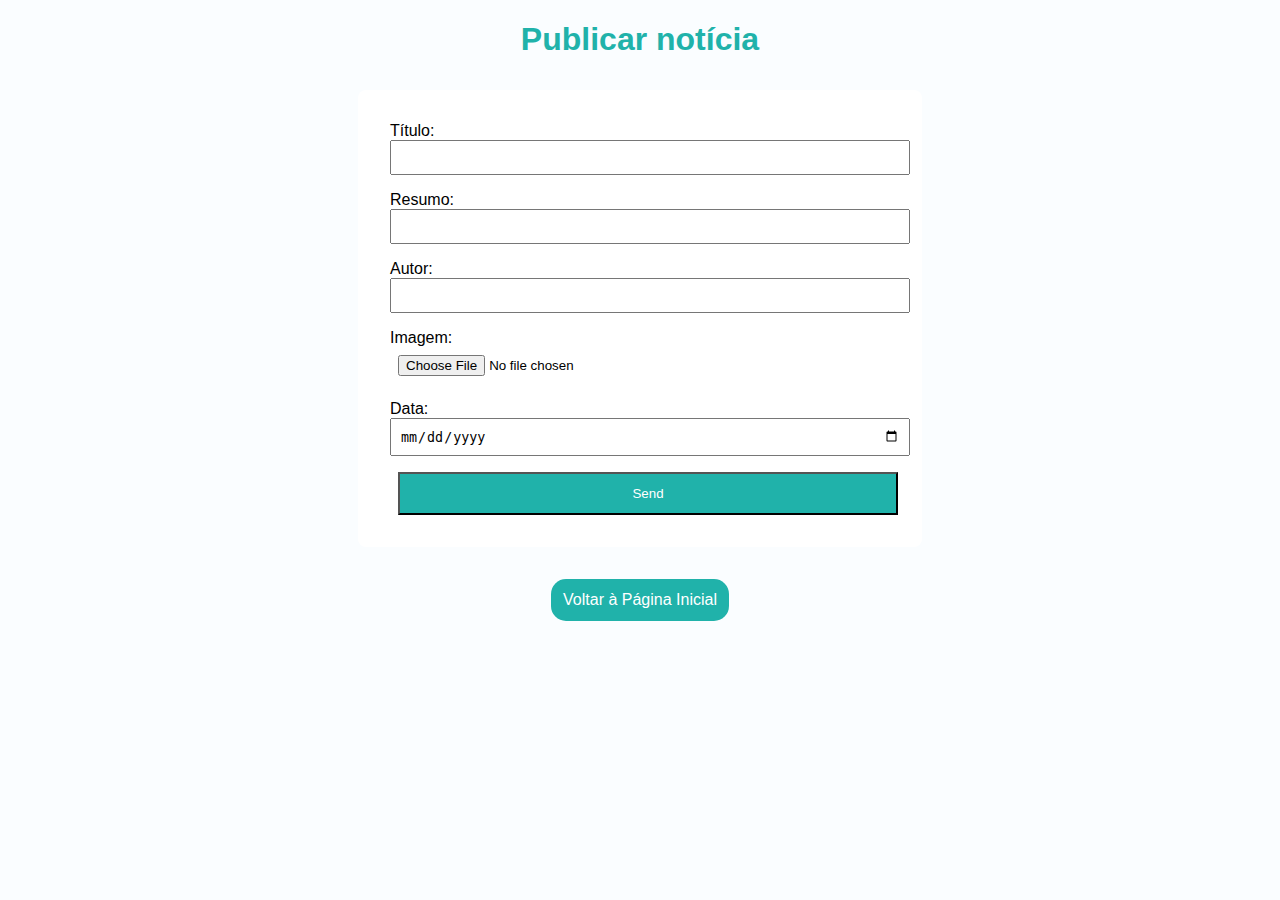
<file: minascoders/backend/templates/adicionarNoticia.html>
<!DOCTYPE html>
<html lang="pt-br">
<head>
    <meta charset="UTF-8">
    <meta name="viewport" content="width=device-width, initial-scale=1.0">
    <title>Minascoders</title>

    <style>
            body {
                font-family: Arial, sans-serif;
                background-color: #fafdff;
                
            }

            h1 {
                color: #20B2AA; 
                font-weight: bold;
                margin-bottom: 2rem;
                text-align: center;
            }

            form {
                background-color: #ffffff;
                padding: 2rem;
                border-radius: 8px;
                width: 100%;
                max-width: 500px; 
                display: block;
                margin: 2rem auto;
            
            }

            input[type="text"], input[type="file"], input[type="date"] {
                width: 100%;
                padding: 0.5rem;
                margin-bottom: 1rem;
            }

            input[type="submit"] {
                width: 100%;
                padding: 0.75rem;
                background-color: #20B2AA;
                color: white;
                margin-left: 0.5rem;
                cursor: pointer;
                
            }

            .home {
                background-color: #20B2AA; 
                color: white;
                padding: 0.75rem;
                font-size: 1rem;
                border-radius: 15px;
                cursor: pointer;
                display: block;
                margin: 2rem auto;
                width: fit-content;
                text-decoration: none;

        }

    </style>
</head>
    <body>
        <h1>Publicar notícia</h1>

        <form method="POST" enctype="multipart/form-data">
            <label for="noticia">Título: </label>
            <input type="text" id="titulo" name="titulo" required>
            <br>
            <label for="resumo">Resumo: </label>
            <input type="text" id="resumo" name="resumo" required>
            <br>
            <label for="autor">Autor: </label>
            <input type="text" id="autor" name="autor" required>
            <br>
            <label for="imagem">Imagem: </label>
            <input type="file" id="imagem" name="imagem" accept="image/png" required> 
            <br>
            <label for="data">Data: </label>
            <input type="date" id="data" name="data" required>
            <br>
            <input type="submit" value="Send" id="submit">
        </form>

        <a href="/" class="home">Voltar à Página Inicial</a>

    </body>
</html>
</file>
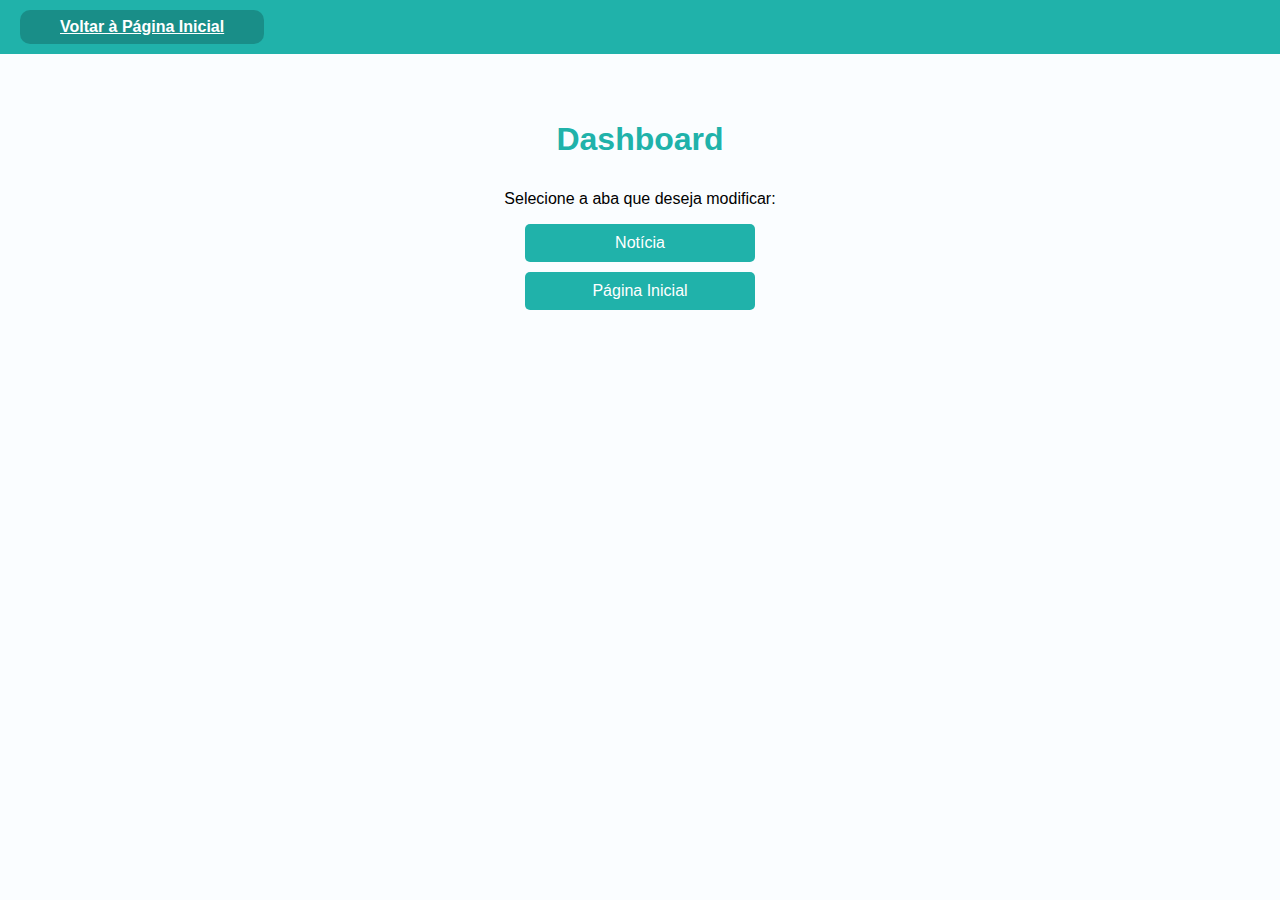
<file: minascoders/backend/templates/dashboard.html>
<!DOCTYPE html>
<html lang="pt-br" dir=""ltr>
    <head>
        <meta charset="utf-8">
        <meta name="viewport" content="width=device-width, initial-scale=1.0">
        <title>DASHBOARD</title>
        <style>
            body {
                font-family: Arial, sans-serif;
                background-color: #fafdff;
            }

            .navbar {
                display: flex;
                justify-content: space-between;
                align-items: center;
                position: fixed;
                width: 100%;
                top: 0;
                left: 0;
                background-color: #20B2AA;
                padding: 10px 20px;
                
            }

            .navbar a {
                color: white;
                font-weight: bold;
                padding: 8px 40px; 
                border-radius: 10px;
                background-color: rgba(0, 0, 0, 0.2);
                 
            }


            .container {
                margin-top: 80px; 
                text-align: center;
                padding: 20px;
            }

            h1 {
                color: #20B2AA; 
                font-weight: bold;
                text-align: center;
                margin-bottom: 2rem;
            }

            .menu a {
                display: block;
                margin: 10px auto;
                padding: 10px 15px;
                text-decoration: none;
                color: white;
                background-color: #20B2AA;
                border-radius: 5px;
                width: 200px;
                text-align: center;
                transition: background 0.3s ease;
            }

            
        </style>
    </head>

    <body>

        
        <div class="navbar">
            <a href="/">Voltar à Página Inicial</a>
        </div>

        
        <div class="container">
            <h1>Dashboard</h1>
            <p>Selecione a aba que deseja modificar:</p>

            <div class="menu">
                <a href="/dashboard/noticia">Notícia</a>
                <a href="/dashboard/home">Página Inicial</a>
            </div>
        </div>

    </body>
</html>
</file>
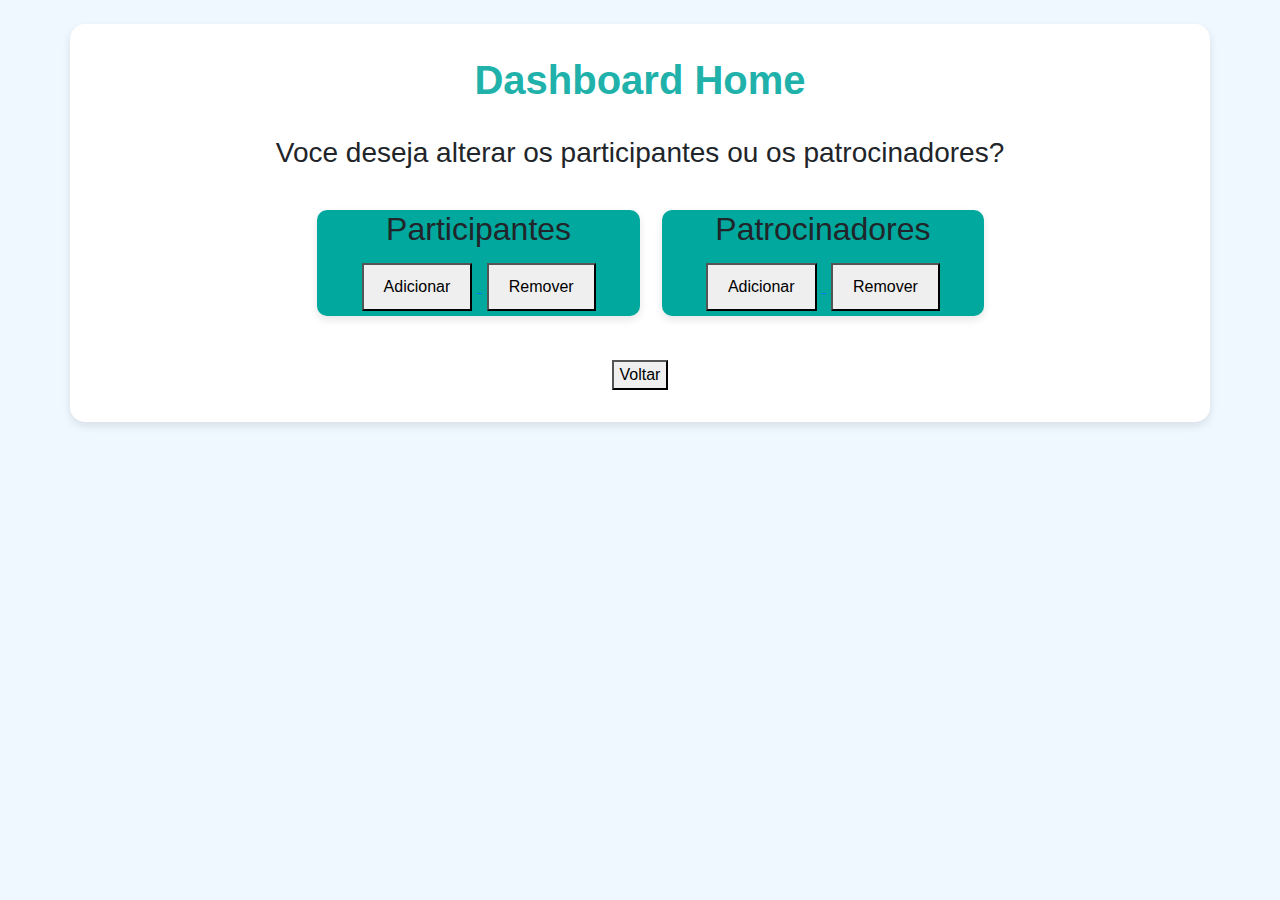
<file: minascoders/backend/templates/dashboardHome.html>
<!DOCTYPE html>
<html lang="pt-br">
<head>
    <meta charset="UTF-8">
    <meta name="viewport" content="width=device-width, initial-scale=1.0">
    <title>Minascoders</title>
    <link rel="apple-touch-icon" sizes="180x180" href="/static/images/apple-touch-icon.png">
    <link rel="icon" type="image/png" sizes="32x32" href="/static/images/favicon-32x32.png">
    <link rel="icon" type="image/png" sizes="16x16" href="/static/images/favicon-16x16.png">
    <link href="https://cdn.jsdelivr.net/npm/bootstrap@5.3.0/dist/css/bootstrap.min.css" rel="stylesheet">
    <style>
        body {
            background-color: #f0f8ff; /* Fundo azul claro */
            font-family: 'Arial', sans-serif;
        }

        .container {
            background-color: #ffffff; /* Fundo branco para o conteúdo */
            padding: 2rem;
            border-radius: 15px;
            box-shadow: 0 4px 8px rgba(0, 0, 0, 0.1);
        }

        h1 {
            color: #20B2AA; /* Verde-água para o título */
            font-weight: bold;
            text-align: center;
            margin-bottom: 2rem;
        }

        .escolha{
            
            margin-top: 40px;
            display: flex;
            justify-content: center;
        }

        .section {
            background-color: #00a89e;
            width: 30%;
            margin-left: 2%;
            text-align: center;
            border: none;
            border-radius: 10px;
            box-shadow: 0 4px 8px rgba(0, 0, 0, 0.1);
            transition: transform 0.2s;
            margin-bottom: 1.5rem;
        }
        .section h2 {
            margin-bottom: 10px;
        }
        .section button {
            margin: 5px;
            padding: 10px 20px;
            font-size: 16px;
        }
        .voltar{
            margin-top: 20px;
            display: flex;
            justify-content: center; 
            width: 100%; 
        }

        .section:hover{
            background-color: #3bbeb5; /* Azul claro ao passar o mouse */
            transform: scale(1.05); /* Efeito de crescimento */
        }

    </style>
</head>
    <body>
        <div class="container mt-4">
            <h1 class="text-center mb4">Dashboard Home</h1>
            <h3 class="text-center mb4">Voce deseja alterar os participantes ou os patrocinadores?</h3>
            <div class="escolha">
                <div class="section">
                    <h2>Participantes</h2>
                    <a href="home/inserirParticipante">
                        <button>Adicionar</button>
                    </a>
                    <a href="home/removerParticipante">
                        <button>Remover</button>
                    </a>
                </div>
                <div class="section">
                    <h2>Patrocinadores</h2>
                    <a href="home/inserirPatrocinador">
                        <button>Adicionar</button>
                    </a>
                    <a href="home/removerPatrocinador">
                        <button>Remover</button>
                    </a>
                    <br>
                </div>
            </div>
            <div class="voltar">
                <a  href="/dashboard">
                    <button>Voltar</button>
                </a>
            </div>
            
        </div>
    </body>
</html>
</file>
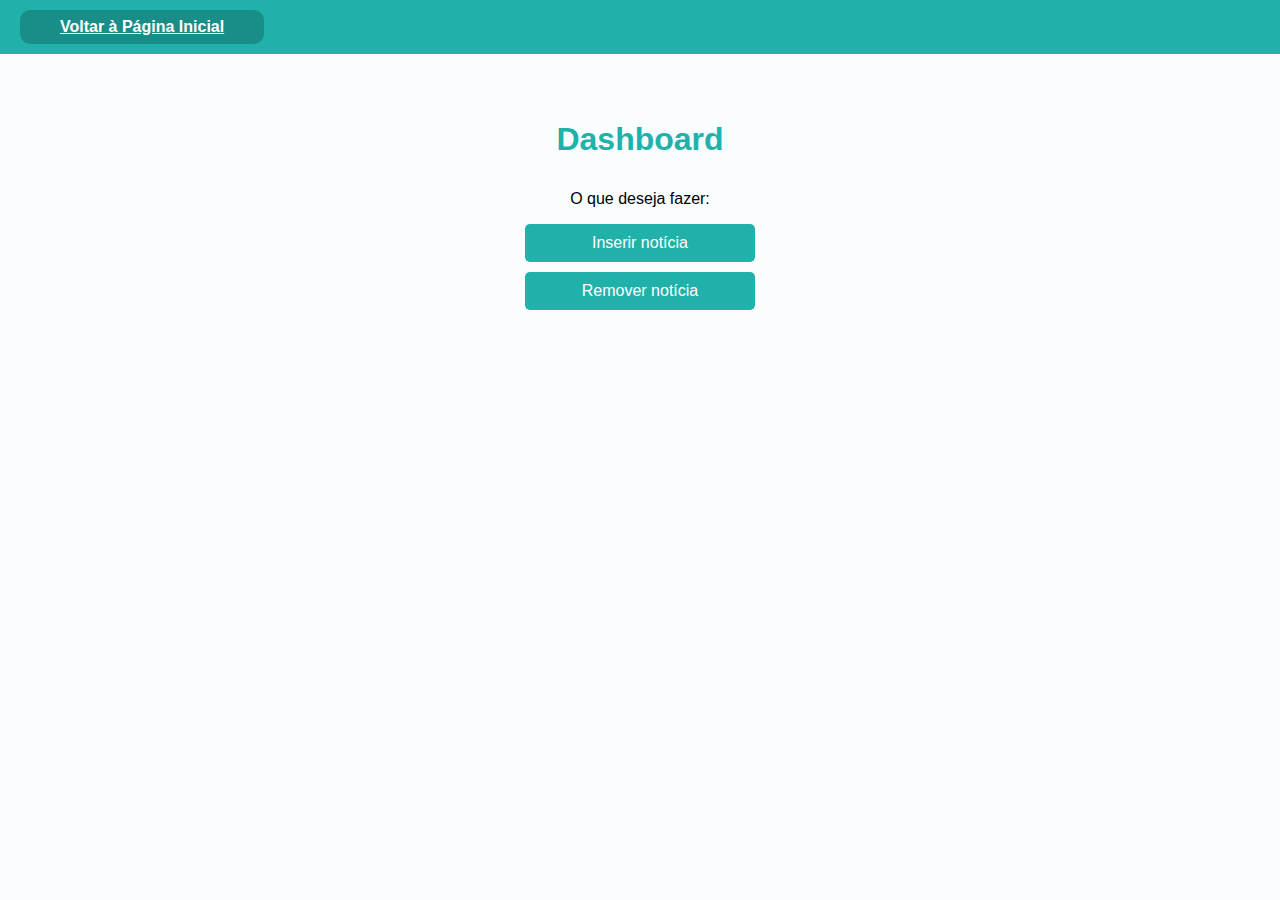
<file: minascoders/backend/templates/dashboardNoticia.html>
<!DOCTYPE html>
<html lang="pt-br" dir=""ltr>
    <head>
        <meta charset="utf-8">
        <title>DASHBOARD</title>
        <style>
             
             body {
                font-family: Arial, sans-serif;
                background-color: #fafdff;
            }

            .navbar {
                display: flex;
                justify-content: space-between;
                align-items: center;
                position: fixed;
                width: 100%;
                top: 0;
                left: 0;
                background-color: #20B2AA;
                padding: 10px 20px;
                
            }

            .navbar a {
                color: white;
                font-weight: bold;
                padding: 8px 40px; 
                border-radius: 10px;
                background-color: rgba(0, 0, 0, 0.2);
                 
            }


            .container {
                margin-top: 80px; 
                text-align: center;
                padding: 20px;
            }

            h1 {
                color: #20B2AA; 
                font-weight: bold;
                text-align: center;
                margin-bottom: 2rem;
            }

            .menu a {
                display: block;
                margin: 10px auto;
                padding: 10px 15px;
                text-decoration: none;
                color: white;
                background-color: #20B2AA;
                border-radius: 5px;
                width: 200px;
                text-align: center;
                transition: background 0.3s ease;
            }

        </style>
    </head>

    <body>
        <div class ="navbar">
            <a href="/">Voltar à Página Inicial</a>
        </div>

        <div class="container">
            <h1>Dashboard</h1>
            <p>O que deseja fazer:</p>
        
            <div class="menu">
                <a href="/dashboard/noticia/inserir">Inserir notícia</a>

                <a href="/dashboard/noticia/remover">Remover notícia</a>
            </div>
        </div>

    </body>
</html>
</file>
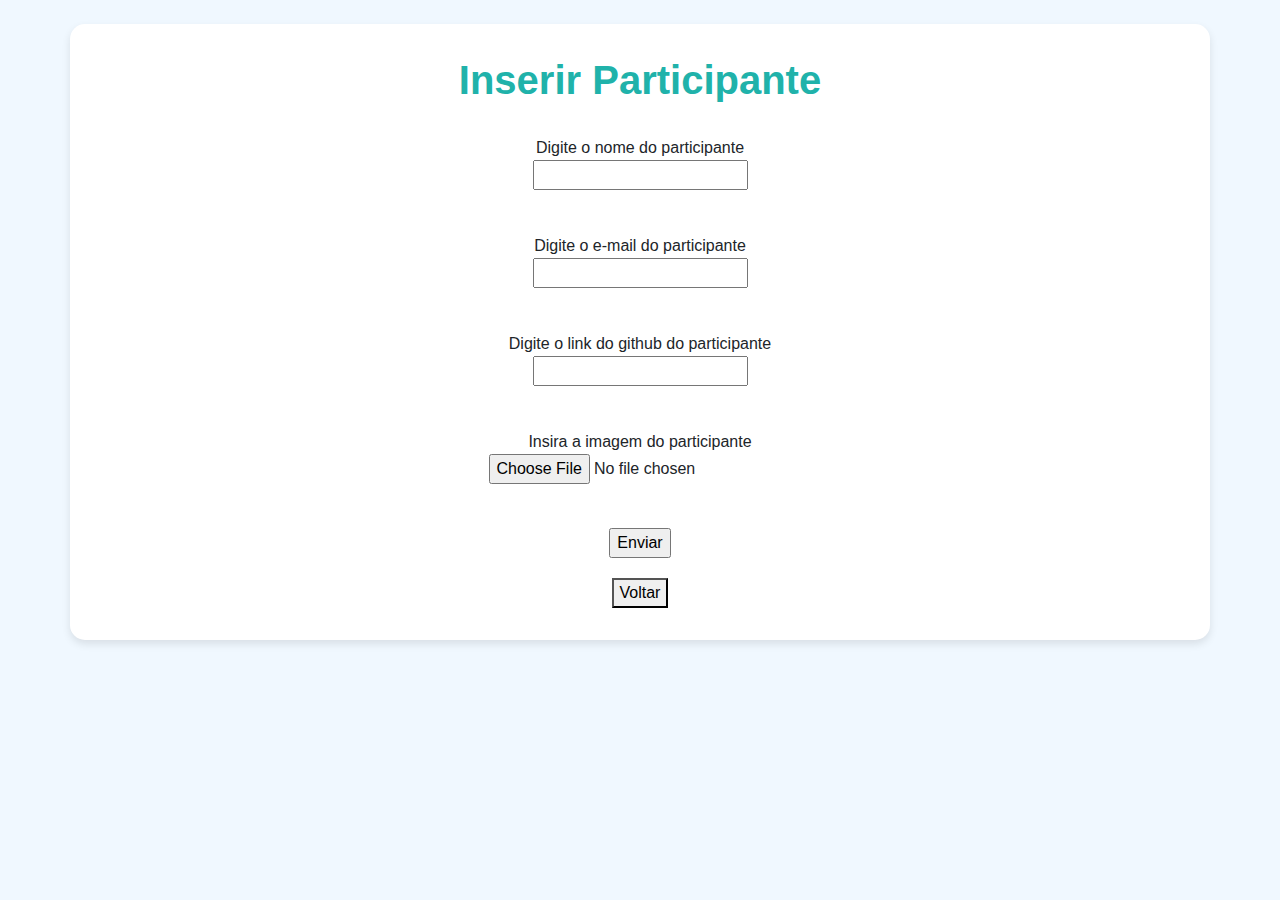
<file: minascoders/backend/templates/insereParticipante.html>
<!DOCTYPE html>
<html lang="pt-br">
<head>
    <meta charset="UTF-8">
    <meta name="viewport" content="width=device-width, initial-scale=1.0">
    <title>Minascoders</title>

    <link href="https://cdn.jsdelivr.net/npm/bootstrap@5.3.0/dist/css/bootstrap.min.css" rel="stylesheet">

    <link rel="apple-touch-icon" sizes="180x180" href="/static/images/apple-touch-icon.png">
    <link rel="icon" type="image/png" sizes="32x32" href="/static/images/favicon-32x32.png">
    <link rel="icon" type="image/png" sizes="16x16" href="/static/images/favicon-16x16.png">
    <style>
        body {
            background-color: #f0f8ff; /* Fundo azul claro */
            font-family: 'Arial', sans-serif;
        }

        .container {
            background-color: #ffffff; /* Fundo branco para o conteúdo */
            padding: 2rem;
            border-radius: 15px;
            box-shadow: 0 4px 8px rgba(0, 0, 0, 0.1);
        }
        h1 {
            color: #20B2AA; /* Verde-água para o título */
            font-weight: bold;
            text-align: center;
            margin-bottom: 2rem;
        }
        .voltar{
            margin-top: 20px;
            display: flex;
            justify-content: center; 
            width: 100%; 
        }
        .section{
            text-align: center;
            margin-top: 20px;
            justify-content: center; 
            width: 100%; 
        }
        
    </style>
</head>
    <body>
        <div class="container mt-4">
            <h1>Inserir Participante</h1>
            <form method="POST" enctype="multipart/form-data">
                <div class="section">
                    <label for="nome">Digite o nome do participante </label>
                    <br>
                    <input type="text" id="nome" name="nome" required>
                </div>
                
                <br>
                <div class="section">
                    <label for="email">Digite o e-mail do participante </label>
                    <br>
                    <input type="email" id="email" name="email" required>
                </div>
                
                <br>
                <div class="section">
                    <label for="linkgh">Digite o link do github do participante </label>
                    <br>
                    <input type="text" id="linkgh" name="linkgh" required>
                </div>
                
                <br>
                <div class="section">
                    <label for="imagem">Insira a imagem do participante </label>
                    <br>
                    <input type="file" id="imagem" name="imagem" accept="image/png" required> 
                </div>
                <br>
                <div class="section">
                    <input type="submit" value="Enviar" id="submit">
                </div>
            </form>
            <div class="voltar">
                <a  href="/dashboard/home">
                    <button>Voltar</button>
                </a>
            </div>
        </div>
    </body>
</html>
</file>
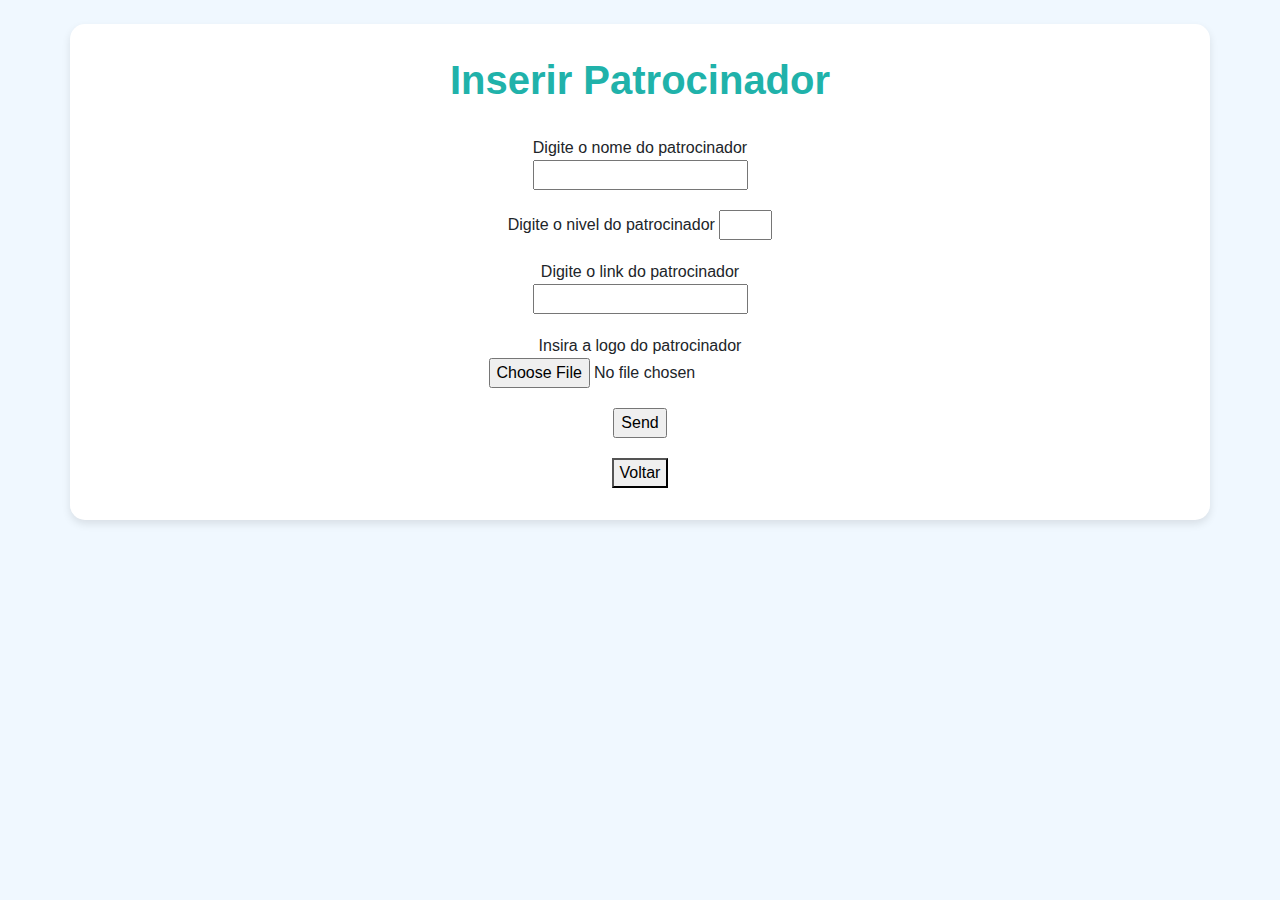
<file: minascoders/backend/templates/inserePatrocinador.html>
<!DOCTYPE html>
<html lang="pt-br">
<head>
    <meta charset="UTF-8">
    <meta name="viewport" content="width=device-width, initial-scale=1.0">
    <title>Minascoders</title>
    <link rel="apple-touch-icon" sizes="180x180" href="/static/images/apple-touch-icon.png">
    <link rel="icon" type="image/png" sizes="32x32" href="/static/images/favicon-32x32.png">
    <link rel="icon" type="image/png" sizes="16x16" href="/static/images/favicon-16x16.png">
    <link href="https://cdn.jsdelivr.net/npm/bootstrap@5.3.0/dist/css/bootstrap.min.css" rel="stylesheet">
    <style>
        body {
            background-color: #f0f8ff; /* Fundo azul claro */
            font-family: 'Arial', sans-serif;
        }

        .container {
            background-color: #ffffff; /* Fundo branco para o conteúdo */
            padding: 2rem;
            border-radius: 15px;
            box-shadow: 0 4px 8px rgba(0, 0, 0, 0.1);
        }
        h1 {
            color: #20B2AA; /* Verde-água para o título */
            font-weight: bold;
            text-align: center;
            margin-bottom: 2rem;
        }
        .voltar{
            margin-top: 20px;
            display: flex;
            justify-content: center; 
            width: 100%; 
        }
        .section{
            text-align: center;
            margin-top: 20px;
            justify-content: center; 
            width: 100%; 
        }
        
    </style>

</head>
    <body>
        <div class="container mt-4">
            <h1>Inserir Patrocinador</h1>
            <form method="POST" enctype="multipart/form-data">
                <div class="section">
                    <label for="nome">Digite o nome do patrocinador </label>
                    <br>
                    <input type="text" id="nome" name="nome" required>
                    <br>
                </div>
                
                <div class="section">
                    <label for="nivel">Digite o nivel do patrocinador </label>
                    <input type="number" id="nivel" name="nivel" min="1" max="5" required>
                    <br>
                </div>
                
                <div class="section">
                    <label for="link">Digite o link do patrocinador </label>
                    <br>
                    <input type="text" id="link" name="link" required>
                    <br>
                </div>
                
                <div class="section">
                    <label for="logo">Insira a logo do patrocinador </label>
                    <br>
                    <input type="file" id="logo" name="logo" accept="image/png" required> 
                    <br>
                </div>
                <div class="section">
                    <input type="submit" value="Send" id="submit">
                </div>
                
            </form>
            <div class="voltar">
                <a  href="/dashboard/home">
                    <button>Voltar</button>
                </a>
            </div>
        </div>
        
    </body>
</html>
</file>
